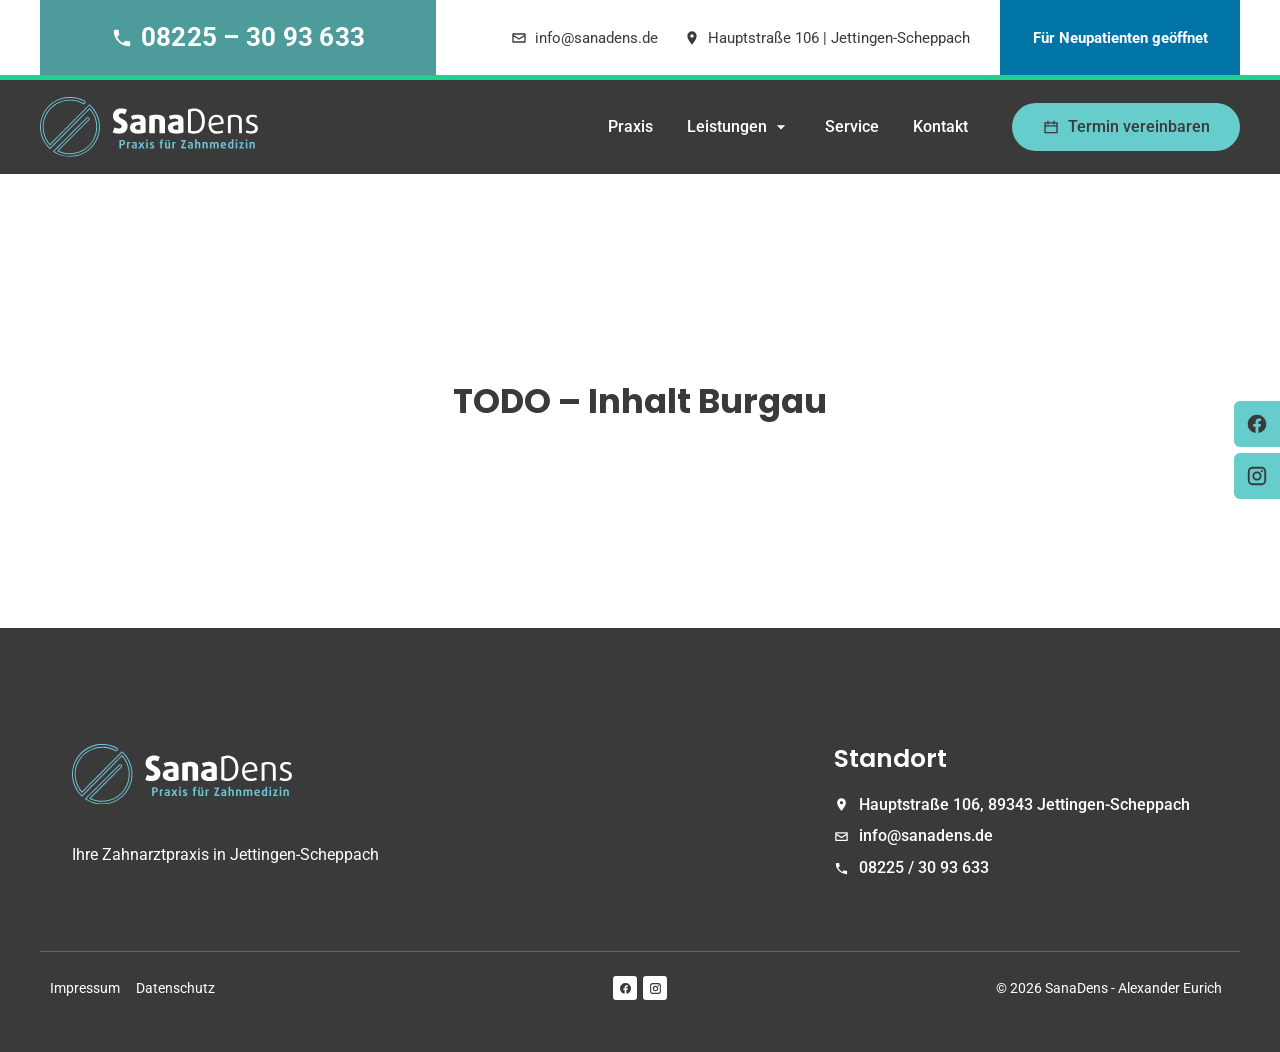
<file: burgau/index.html>
<!DOCTYPE html>
<html lang="de">
<head>
  <meta charset="utf-8">
  <meta name="viewport" content="width=device-width, initial-scale=1">
  <title>TODO – Zahnarzt für Burgau | SanaDens</title>
  <meta name="description" content="TODO: eigenständige Meta-Description für Burgau">
  <link rel="canonical" href="https://sanadens.de/burgau/">
  <meta name="theme-color" content="#3a3a3a">
  <link rel="icon" href="../lp-assets/img/favicon.svg" type="image/svg+xml">
  <link rel="preload" href="../lp-assets/fonts/roboto-latin-400-normal.woff2" as="font" type="font/woff2" crossorigin>
  <link rel="preload" href="../lp-assets/fonts/roboto-latin-500-normal.woff2" as="font" type="font/woff2" crossorigin>
  <link rel="stylesheet" href="../lp-assets/css/style.css">
  <script>document.documentElement.classList.add('js');</script>
</head>
<body>
  <a class="skip-link" href="#inhalt">Zum Inhalt springen</a>

  <!-- ============ TOPBAR (identisch auf allen Landingpages) ============ -->
  <div class="topbar">
    <div class="wrap topbar-inner">
      <a class="tb-phone" href="tel:+4982253093633"><svg class="icon" aria-hidden="true"><use href="../lp-assets/img/sprite.svg#i-phone"/></svg>08225 – 30 93 633</a>
      <div class="tb-info">
        <a href="mailto:info@sanadens.de"><svg class="icon" aria-hidden="true"><use href="../lp-assets/img/sprite.svg#i-mail"/></svg>info@sanadens.de</a>
        <a href="https://www.google.com/maps/search/?api=1&amp;query=SanaDens+Hauptstra%C3%9Fe+106+89343+Jettingen-Scheppach" target="_blank" rel="noopener"><svg class="icon" aria-hidden="true"><use href="../lp-assets/img/sprite.svg#i-pin"/></svg>Hauptstraße 106 | Jettingen-Scheppach</a>
      </div>
      <a class="tb-new" href="https://sanadens.de/termin-vereinbaren/">Für Neupatienten geöffnet</a>
    </div>
  </div>

  <!-- ============ HEADER (identisch auf allen Landingpages) ============ -->
  <header class="site-header">
    <div class="wrap bar">
      <a href="https://sanadens.de/" class="logo" aria-label="SanaDens – Praxis für Zahnmedizin, zur Startseite">
        <svg aria-hidden="true"><use href="../lp-assets/img/sprite.svg#sd-logo"/></svg>
      </a>

      <button class="burger" aria-label="Menü öffnen" aria-expanded="false" aria-controls="hauptnavigation">
        <span class="burger-lines" aria-hidden="true"><span></span><span></span><span></span></span>
      </button>

      <nav class="nav" id="hauptnavigation" aria-label="Hauptnavigation">
        <ul class="menu">
          <li><a class="menu-link" href="https://sanadens.de/praxis/">Praxis</a></li>
          <li class="has-sub">
            <button class="menu-link" aria-expanded="false" aria-controls="sub-leistungen">Leistungen <svg class="icon" aria-hidden="true"><use href="../lp-assets/img/sprite.svg#i-chevron"/></svg></button>
            <ul class="submenu" id="sub-leistungen">
              <li><a href="https://sanadens.de/zahnreinigung/">Zahnreinigung</a></li>
              <li><a href="https://sanadens.de/implantate/">Implantate</a></li>
              <li><a href="https://sanadens.de/bleaching/">Bleaching / Zahnaufhellung</a></li>
              <li><a href="https://sanadens.de/zahnfuellungen/">Zahnfüllungen</a></li>
              <li><a href="https://sanadens.de/zahnersatz/">Zahnersatz</a></li>
              <li><a href="https://sanadens.de/zahnersatz-in-einer-sitzung/">Zahnersatz in einer Sitzung</a></li>
              <li><a href="https://sanadens.de/kinderzahnheilkunde/">Kinderzahnheilkunde</a></li>
              <li><a href="https://sanadens.de/parodontitis/">Parodontitis</a></li>
              <li><a href="https://sanadens.de/wurzelkanalbehandlung/">Wurzelkanalbehandlung</a></li>
              <li><a href="https://sanadens.de/angstpatienten/">Angstpatienten</a></li>
              <li><a href="https://sanadens.de/digitales-roentgen/">Digitales Röntgen</a></li>
              <li><a href="https://sanadens.de/kiefergelenk-beschwerden/">Kiefergelenk-Beschwerden</a></li>
            </ul>
          </li>
          <li><a class="menu-link" href="https://sanadens.de/service/">Service</a></li>
          <li><a class="menu-link" href="https://sanadens.de/kontakt/">Kontakt</a></li>
        </ul>
        <a class="btn btn-teal" href="https://sanadens.de/termin-vereinbaren/"><svg class="icon" aria-hidden="true"><use href="../lp-assets/img/sprite.svg#i-calendar"/></svg>Termin vereinbaren</a>
      </nav>
    </div>
  </header>


  <!-- Seitenleiste rechts: Social Links (wie WordPress-Seite, ohne Jobs-Button) -->
  <aside class="side-bar" aria-label="Schnellzugriff">
    <a class="side-btn" href="https://www.facebook.com/" target="_blank" rel="noopener" aria-label="SanaDens auf Facebook"><svg class="icon" aria-hidden="true"><use href="../lp-assets/img/sprite.svg#i-facebook"/></svg></a>
    <a class="side-btn" href="https://www.instagram.com/" target="_blank" rel="noopener" aria-label="SanaDens auf Instagram"><svg class="icon" aria-hidden="true"><use href="../lp-assets/img/sprite.svg#i-instagram"/></svg></a>
  </aside>

  <main id="inhalt">
    <!-- Inhalte Burgau folgen -->
    <h1 class="todo-placeholder">TODO – Inhalt Burgau</h1>
  </main>

  <!-- ============ FOOTER (identisch auf allen Landingpages) ============ -->
  <footer class="site-footer">
    <div class="wrap">
      <div class="f-top">
        <div class="f-brand">
          <a href="https://sanadens.de/" class="f-logo" aria-label="SanaDens – zur Startseite">
            <svg aria-hidden="true"><use href="../lp-assets/img/sprite.svg#sd-logo"/></svg>
          </a>
          <p>Ihre Zahnarztpraxis in Jettingen-Scheppach</p>
        </div>
        <div class="f-contact">
          <p class="f-title">Standort</p>
          <address>
            <ul>
              <li><a href="https://www.google.com/maps/search/?api=1&amp;query=SanaDens+Hauptstra%C3%9Fe+106+89343+Jettingen-Scheppach" target="_blank" rel="noopener"><svg class="icon" aria-hidden="true"><use href="../lp-assets/img/sprite.svg#i-pin"/></svg>Hauptstraße 106, 89343 Jettingen-Scheppach</a></li>
              <li><a href="mailto:info@sanadens.de"><svg class="icon" aria-hidden="true"><use href="../lp-assets/img/sprite.svg#i-mail"/></svg>info@sanadens.de</a></li>
              <li><a href="tel:+4982253093633"><svg class="icon" aria-hidden="true"><use href="../lp-assets/img/sprite.svg#i-phone"/></svg>08225 / 30 93 633</a></li>
            </ul>
          </address>
        </div>
      </div>
      <div class="f-bottom">
        <nav class="f-legal" aria-label="Rechtliches">
          <a href="https://sanadens.de/impressum">Impressum</a>
          <a href="https://sanadens.de/datenschutz">Datenschutz</a>
        </nav>
        <div class="f-social">
          <a href="https://www.facebook.com/" target="_blank" rel="noopener" aria-label="SanaDens auf Facebook"><svg class="icon" aria-hidden="true"><use href="../lp-assets/img/sprite.svg#i-facebook"/></svg></a>
          <a href="https://www.instagram.com/" target="_blank" rel="noopener" aria-label="SanaDens auf Instagram"><svg class="icon" aria-hidden="true"><use href="../lp-assets/img/sprite.svg#i-instagram"/></svg></a>
        </div>
        <p class="f-copy">© 2026 SanaDens - Alexander Eurich</p>
      </div>
    </div>
  </footer>

  <script src="../lp-assets/js/main.js" defer></script>
</body>
</html>
</file>
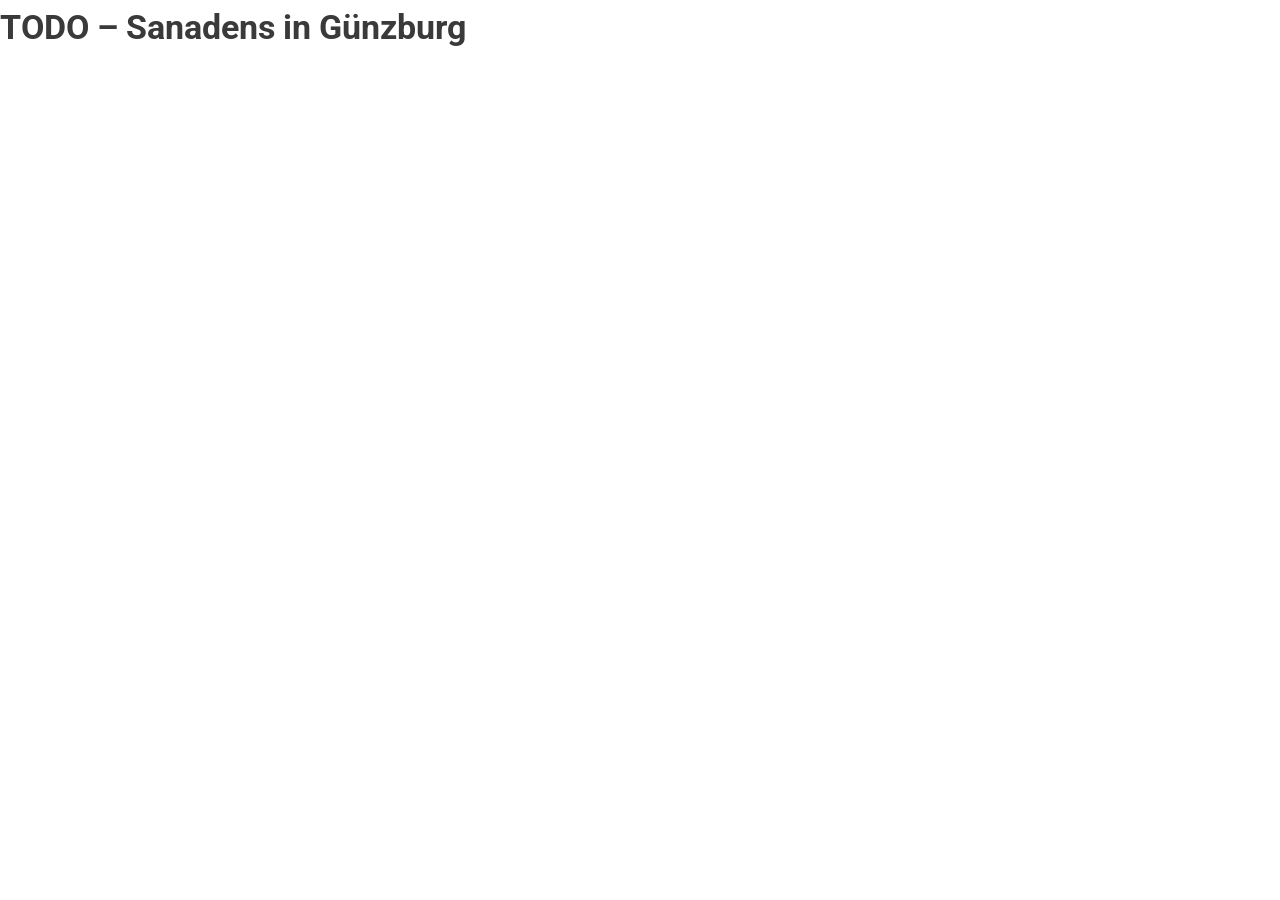
<file: guenzburg/index.html>
<!DOCTYPE html>
<html lang="de">
<head>
  <meta charset="utf-8">
  <meta name="viewport" content="width=device-width, initial-scale=1">
  <title>TODO – Sanadens Günzburg</title>
  <meta name="description" content="TODO: eigenständige Meta-Description für Günzburg">
  <link rel="canonical" href="TODO/guenzburg/">
  <link rel="stylesheet" href="../lp-assets/css/style.css">
</head>
<body>
  <main>
    <h1>TODO – Sanadens in Günzburg</h1>
    <!-- Eigenständige Inhalte für Günzburg: lokale Bezüge, Einzugsgebiet, Anfahrt, FAQ -->
  </main>
  <script src="../lp-assets/js/main.js" defer></script>
</body>
</html>
</file>
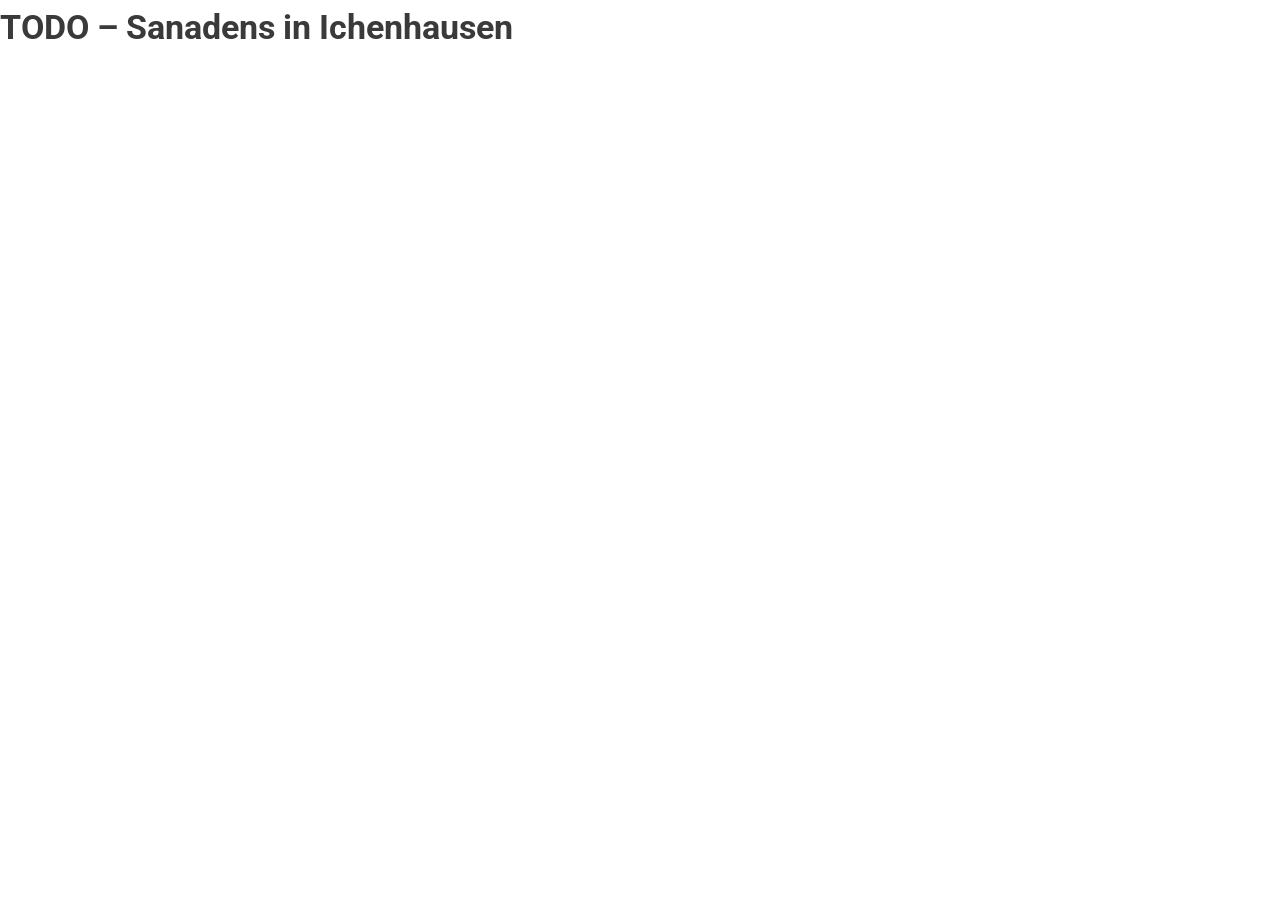
<file: ichenhausen/index.html>
<!DOCTYPE html>
<html lang="de">
<head>
  <meta charset="utf-8">
  <meta name="viewport" content="width=device-width, initial-scale=1">
  <title>TODO – Sanadens Ichenhausen</title>
  <meta name="description" content="TODO: eigenständige Meta-Description für Ichenhausen">
  <link rel="canonical" href="TODO/ichenhausen/">
  <link rel="stylesheet" href="../lp-assets/css/style.css">
</head>
<body>
  <main>
    <h1>TODO – Sanadens in Ichenhausen</h1>
    <!-- Eigenständige Inhalte für Ichenhausen: lokale Bezüge, Einzugsgebiet, Anfahrt, FAQ -->
  </main>
  <script src="../lp-assets/js/main.js" defer></script>
</body>
</html>
</file>
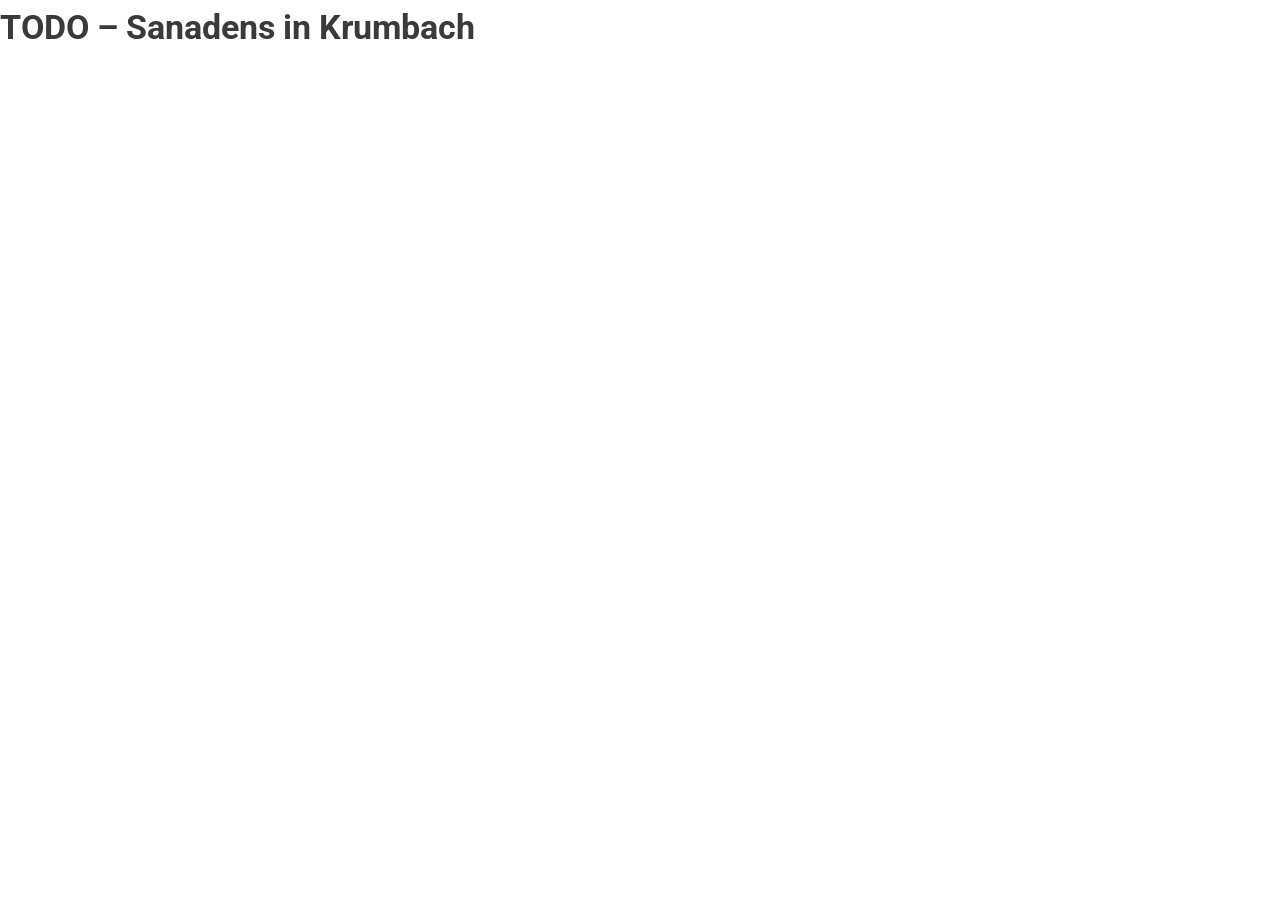
<file: krumbach/index.html>
<!DOCTYPE html>
<html lang="de">
<head>
  <meta charset="utf-8">
  <meta name="viewport" content="width=device-width, initial-scale=1">
  <title>TODO – Sanadens Krumbach</title>
  <meta name="description" content="TODO: eigenständige Meta-Description für Krumbach">
  <link rel="canonical" href="TODO/krumbach/">
  <link rel="stylesheet" href="../lp-assets/css/style.css">
</head>
<body>
  <main>
    <h1>TODO – Sanadens in Krumbach</h1>
    <!-- Eigenständige Inhalte für Krumbach: lokale Bezüge, Einzugsgebiet, Anfahrt, FAQ -->
  </main>
  <script src="../lp-assets/js/main.js" defer></script>
</body>
</html>
</file>
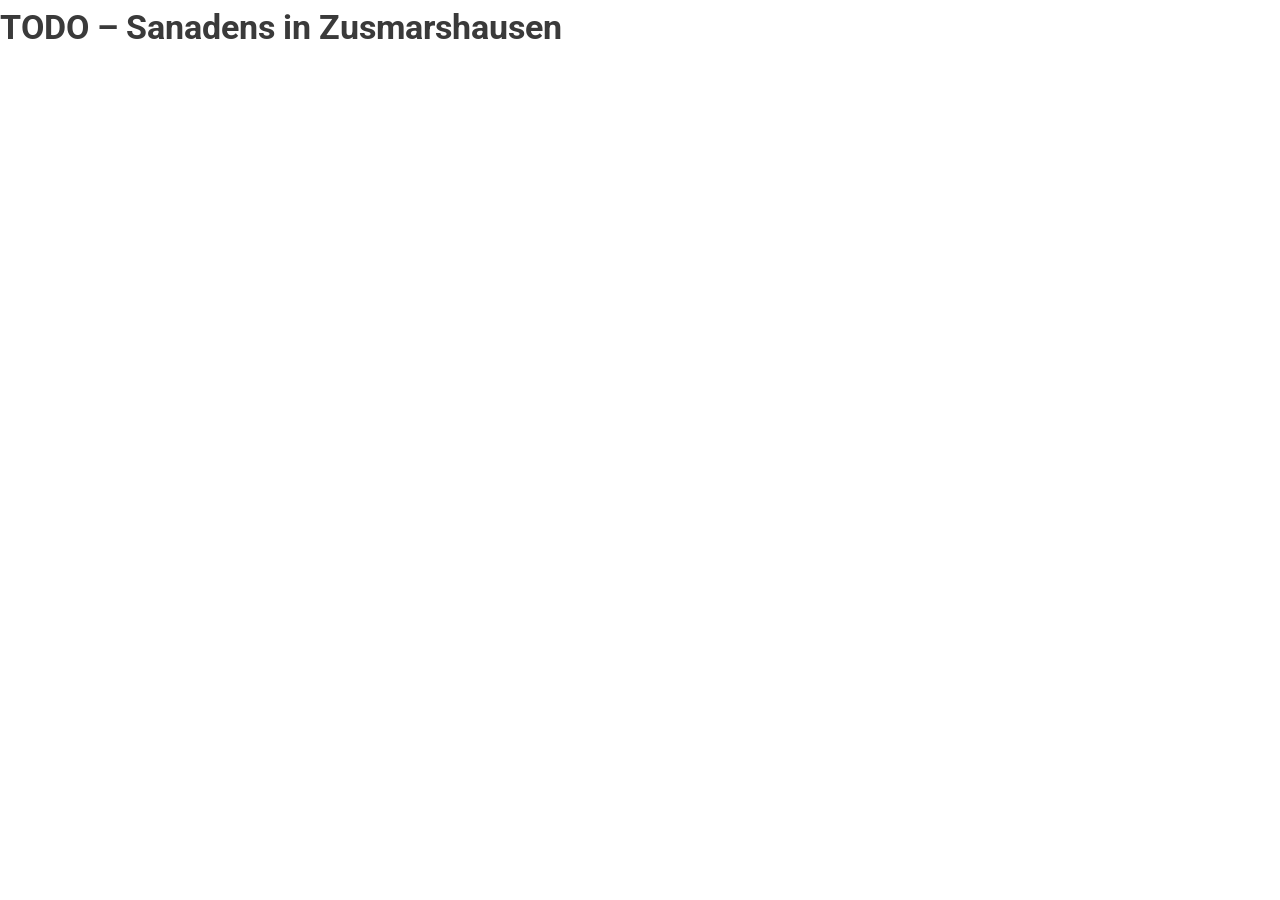
<file: zusmarshausen/index.html>
<!DOCTYPE html>
<html lang="de">
<head>
  <meta charset="utf-8">
  <meta name="viewport" content="width=device-width, initial-scale=1">
  <title>TODO – Sanadens Zusmarshausen</title>
  <meta name="description" content="TODO: eigenständige Meta-Description für Zusmarshausen">
  <link rel="canonical" href="TODO/zusmarshausen/">
  <link rel="stylesheet" href="../lp-assets/css/style.css">
</head>
<body>
  <main>
    <h1>TODO – Sanadens in Zusmarshausen</h1>
    <!-- Eigenständige Inhalte für Zusmarshausen: lokale Bezüge, Einzugsgebiet, Anfahrt, FAQ -->
  </main>
  <script src="../lp-assets/js/main.js" defer></script>
</body>
</html>
</file>
<file: lp-assets/css/style.css>
/* ==========================================================================
   SanaDens – gemeinsame Styles für alle Landingpages
   ========================================================================== */

/* Schriften – selbst gehostet (DSGVO), Lizenzen in lp-assets/fonts/ */
@font-face { font-family: "Poppins"; font-weight: 500; font-style: normal; font-display: swap; src: url("../fonts/poppins-latin-500-normal.woff2") format("woff2"); }
@font-face { font-family: "Poppins"; font-weight: 600; font-style: normal; font-display: swap; src: url("../fonts/poppins-latin-600-normal.woff2") format("woff2"); }
@font-face { font-family: "Poppins"; font-weight: 700; font-style: normal; font-display: swap; src: url("../fonts/poppins-latin-700-normal.woff2") format("woff2"); }
@font-face { font-family: "Roboto"; font-weight: 400; font-style: normal; font-display: swap; src: url("../fonts/roboto-latin-400-normal.woff2") format("woff2"); }
@font-face { font-family: "Roboto"; font-weight: 500; font-style: normal; font-display: swap; src: url("../fonts/roboto-latin-500-normal.woff2") format("woff2"); }
@font-face { font-family: "Roboto"; font-weight: 700; font-style: normal; font-display: swap; src: url("../fonts/roboto-latin-700-normal.woff2") format("woff2"); }

:root {
  /* Farben aus Logo und Website */
  --teal: #6ec6d8;        /* Logo */
  --teal-ui: #66cccc;     /* Buttons der Website */
  --teal-ui-hover: #8adada;
  --blue: #0095da;        /* Öffnungszeiten-Box der Website */
  --dark: #3a3a3a;        /* Header, Footer, Schriftzug */
  --dark-2: #2f2f2f;
  --light: #f2f6fa;       /* heller Sektionshintergrund */
  --white: #fff;
  --text: #3a3a3a;
  --line-dark: rgba(255, 255, 255, .22);

  --font-head: "Poppins", system-ui, sans-serif;
  --font-body: "Roboto", system-ui, sans-serif;

  --max: 1260px;
  --gutter: clamp(20px, 4vw, 40px);
  --header-h: 99px;
}

*, *::before, *::after { box-sizing: border-box; }
* { margin: 0; padding: 0; }
html { scroll-behavior: smooth; -webkit-text-size-adjust: 100%; }
body {
  font-family: var(--font-body); font-size: 17px; line-height: 1.6;
  color: var(--text); background: var(--white);
  -webkit-font-smoothing: antialiased;
}
img, svg { display: block; }
img { max-width: 100%; height: auto; }
a { color: inherit; text-decoration: none; }
ul { list-style: none; }
button { font: inherit; color: inherit; background: none; border: 0; cursor: pointer; }
.wrap { width: 100%; max-width: calc(var(--max) + 2 * var(--gutter)); margin: 0 auto; padding: 0 var(--gutter); }
.icon { width: 1em; height: 1em; flex: none; }

/* Fokus sichtbar (BFSG) */
a:focus-visible, button:focus-visible { outline: 2px solid var(--teal); outline-offset: 3px; border-radius: 2px; }

/* Skip-Link */
.skip-link {
  position: absolute; left: 16px; top: -100px; z-index: 100;
  background: var(--white); color: var(--dark); padding: 10px 16px; font-weight: 500;
}
.skip-link:focus { top: 12px; }

/* Buttons */
.btn {
  display: inline-flex; align-items: center; justify-content: center; gap: 8px;
  font-family: var(--font-body); font-weight: 500; font-size: 16px; line-height: 1.2;
  padding: 14px 30px; border-radius: 999px; transition: background-color .2s, color .2s;
}
/* Website: weiße Schrift auf Türkis (Kontrast 1,9:1). Hier dunkle Schrift → 6,0:1 (WCAG AA) */
.btn-teal { background: var(--teal-ui); color: var(--dark); }
.btn-teal:hover { background: var(--teal-ui-hover); }
.btn .icon { width: 18px; height: 18px; }

/* ==========================================================================
   Topbar (scrollt mit, Header darunter bleibt sticky)
   ========================================================================== */
.topbar { background: var(--white); color: var(--dark); font-size: 15px; }
.topbar-inner { display: flex; align-items: stretch; min-height: 75px; }
.topbar a { display: inline-flex; align-items: center; gap: 8px; transition: color .2s, background-color .2s; }
.topbar .icon { width: 16px; height: 16px; }
.tb-phone {
  flex: 0 0 33%; justify-content: center; gap: 12px;
  background: #4e9b9b; color: var(--white);
  font-weight: 700; font-size: 26px; letter-spacing: .01em; white-space: nowrap;
}
.tb-phone .icon { width: 22px; height: 22px; }
.tb-phone:hover { background: #458a8a; }
.tb-info { flex: 1; display: flex; align-items: center; justify-content: flex-end; gap: 6px 26px; flex-wrap: wrap; padding: 10px 30px; }
.tb-info a:hover { color: #1f5f6f; }
.tb-new {
  flex: 0 0 20%; justify-content: center; text-align: center;
  background: #0074a7; color: var(--white); font-weight: 700; font-size: 15px; line-height: 1.2; padding: 8px 14px;
}
.tb-new:hover { background: #00628d; }

/* ==========================================================================
   Header
   ========================================================================== */
.site-header {
  position: sticky; top: 0; z-index: 50;
  background: var(--dark); color: var(--white);
  border-top: 5px solid #1fd18e;
}
.site-header .bar { display: flex; align-items: center; justify-content: space-between; gap: 24px; height: calc(var(--header-h) - 5px); }

.logo { display: block; color: var(--white); }
.logo svg { width: 218px; height: auto; aspect-ratio: 969 / 266; }

.nav { display: flex; align-items: center; gap: 44px; }
.menu { display: flex; align-items: center; gap: 34px; }
.menu > li { position: relative; }
.menu-link {
  display: inline-flex; align-items: center; gap: 4px;
  font-weight: 500; font-size: 16px; color: var(--white); padding: 10px 0;
  transition: color .2s;
}
.menu-link .icon { width: 20px; height: 20px; transition: transform .2s; }
.menu-link:hover, .menu > li:hover > .menu-link, .menu-link[aria-expanded="true"] { color: var(--teal); }
.menu-link[aria-expanded="true"] .icon { transform: rotate(180deg); }

/* Untermenü */
.submenu {
  position: absolute; left: -20px; top: 100%; min-width: 260px;
  background: var(--white); color: var(--text); padding: 10px 0;
  border-top: 3px solid var(--teal-ui); box-shadow: 0 12px 30px rgba(0, 0, 0, .18);
  opacity: 0; visibility: hidden; transform: translateY(8px);
  transition: opacity .2s, transform .2s, visibility .2s;
}
.submenu a { display: block; padding: 9px 20px; font-size: 15px; line-height: 1.35; transition: background-color .15s, color .15s; }
.submenu a:hover { background: var(--light); color: #1f7f8f; }
.has-sub.open > .submenu { opacity: 1; visibility: visible; transform: none; }
@media (hover: hover) and (min-width: 1025px) {
  .has-sub:hover > .submenu { opacity: 1; visibility: visible; transform: none; }
}

.burger { display: none; width: 44px; height: 44px; align-items: center; justify-content: center; }
.burger-lines span { display: block; width: 26px; height: 2px; background: var(--white); margin: 5px 0; transition: transform .25s, opacity .25s; }
.burger-lines { display: block; }

/* ==========================================================================
   Footer
   ========================================================================== */
.site-footer { background: var(--dark); color: var(--white); font-size: 16px; }
.f-top {
  display: grid; grid-template-columns: 1fr auto; gap: 48px 80px; align-items: start;
  padding: clamp(72px, 9vw, 120px) 0 clamp(56px, 6vw, 68px);
}
.f-brand { padding-left: 32px; }
.f-logo { display: inline-block; color: var(--white); }
.f-logo svg { width: 220px; height: auto; aspect-ratio: 969 / 266; }
.f-brand p { margin-top: 30px; }
.f-title { font-family: var(--font-head); font-weight: 600; font-size: 25px; line-height: 1.2; margin-bottom: 18px; }
.f-contact { min-width: 330px; padding-right: 50px; }
.f-contact address { font-style: normal; }
.f-contact li + li { margin-top: 4px; }
.f-contact a, .f-contact span.f-item { display: inline-flex; align-items: center; gap: 10px; font-weight: 500; transition: color .2s; }
.f-contact a:hover { color: var(--teal); }
.f-contact .icon { width: 15px; height: 15px; }

.f-bottom {
  display: grid; grid-template-columns: 1fr auto 1fr; align-items: center; gap: 16px 24px;
  border-top: 1px solid var(--line-dark); padding: 24px 0 52px; font-size: 14px;
}
.f-legal { display: flex; gap: 6px 16px; flex-wrap: wrap; padding-left: 10px; }
.f-legal a:hover, .f-copy a:hover { color: var(--teal); }
.f-social { display: flex; gap: 6px; }
.f-social a {
  display: inline-flex; align-items: center; justify-content: center;
  width: 24px; height: 24px; border-radius: 3px; background: var(--white); color: var(--dark);
  transition: background-color .2s;
}
.f-social a:hover { background: var(--teal-ui); }
.f-social .icon { width: 13px; height: 13px; }
.f-copy { justify-self: end; text-align: right; padding-right: 18px; }

/* ==========================================================================
   Responsive
   ========================================================================== */
@media (max-width: 1180px) {
  .nav { gap: 28px; }
  .menu { gap: 24px; }
}

@media (max-width: 1024px) {
  :root { --header-h: 80px; }
  .logo svg { width: 180px; }
  .burger { display: inline-flex; position: relative; z-index: 2; }

  .nav {
    position: absolute; top: 100%; left: 0; right: 0; height: calc(100vh - var(--header-h)); height: calc(100dvh - var(--header-h)); z-index: 1;
    flex-direction: column; align-items: stretch; justify-content: flex-start; gap: 28px;
    background: var(--dark); padding: 16px var(--gutter) 40px; overflow-y: auto;
    opacity: 0; visibility: hidden; transition: opacity .25s, visibility .25s;
  }
  .nav-open .nav { opacity: 1; visibility: visible; }
  .nav-open { overflow: hidden; }
  .menu { flex-direction: column; align-items: stretch; gap: 0; }
  .menu > li { border-bottom: 1px solid var(--line-dark); }
  .menu-link { width: 100%; justify-content: space-between; font-size: 20px; padding: 16px 0; }

  .submenu {
    position: static; min-width: 0; box-shadow: none; border-top: 0;
    background: transparent; color: var(--white); padding: 0 0 12px 14px;
    opacity: 1; visibility: visible; transform: none; display: none;
  }
  .has-sub.open > .submenu { display: block; }
  .submenu a { padding: 8px 0; font-size: 17px; }
  .submenu a:hover { background: transparent; color: var(--teal); }
  .nav .btn { align-self: flex-start; }

  .nav-open .burger-lines span:nth-child(1) { transform: translateY(7px) rotate(45deg); }
  .nav-open .burger-lines span:nth-child(2) { opacity: 0; }
  .nav-open .burger-lines span:nth-child(3) { transform: translateY(-7px) rotate(-45deg); }

  .f-brand { padding-left: 0; }
  .f-contact { padding-right: 0; }
  .f-legal { padding-left: 0; }
  .f-copy { padding-right: 0; }
}

@media (max-width: 1024px) {
  .tb-info { display: none; }
  .tb-phone { flex: 1; font-size: 22px; }
  .tb-new { flex: 0 0 40%; }
}

@media (max-width: 760px) {
  :root { --header-h: 72px; }
  .topbar-inner { min-height: 58px; padding: 0; }
  .tb-phone { font-size: 17px; gap: 8px; }
  .tb-phone .icon { width: 17px; height: 17px; }
  .tb-new { flex: 0 0 46%; font-size: 13px; }
  .logo svg { width: 160px; }
  .f-top { grid-template-columns: 1fr; gap: 44px; padding-top: 64px; }
  .f-contact { min-width: 0; }
  .f-contact a, .f-contact span.f-item { align-items: flex-start; }
  .f-contact .icon { margin-top: 5px; }
  .f-bottom { grid-template-columns: 1fr; justify-items: start; gap: 18px; padding-bottom: 40px; }
  .f-copy { justify-self: start; text-align: left; }
}

@media (prefers-reduced-motion: reduce) {
  *, *::before, *::after { transition: none !important; animation: none !important; scroll-behavior: auto !important; }
}

/* Ohne JavaScript: Navigation immer sichtbar, kein Burger */
html:not(.js) .burger { display: none; }
@media (max-width: 1024px) {
  html:not(.js) .site-header { position: static; }
  html:not(.js) .site-header .bar { flex-wrap: wrap; height: auto; padding: 16px 0; }
  html:not(.js) .nav { position: static; opacity: 1; visibility: visible; width: 100%; padding: 0; }
  html:not(.js) .submenu { display: block; }
}

/* Vorübergehend, bis die Inhalte stehen – danach löschen */
.todo-placeholder { padding: 200px 40px; text-align: center; font-family: var(--font-head); }

/* ==========================================================================
   Seitenleiste rechts: Social Links
   ========================================================================== */
.side-bar {
  position: fixed; right: 0; top: 50%; z-index: 40; transform: translateY(-50%);
  display: flex; flex-direction: column; align-items: flex-end; gap: 6px;
}
.side-btn {
  display: inline-flex; align-items: center; justify-content: center;
  width: 46px; height: 46px; border-radius: 6px 0 0 6px;
  background: var(--teal-ui); color: var(--dark); transition: background-color .2s, color .2s, width .2s;
}
.side-btn .icon { width: 22px; height: 22px; }
.side-btn:hover { background: var(--dark); color: var(--white); width: 52px; }

@media (max-width: 760px) {
  .side-btn { display: none; }
  .nav-open .side-bar { display: none; }
</file>
